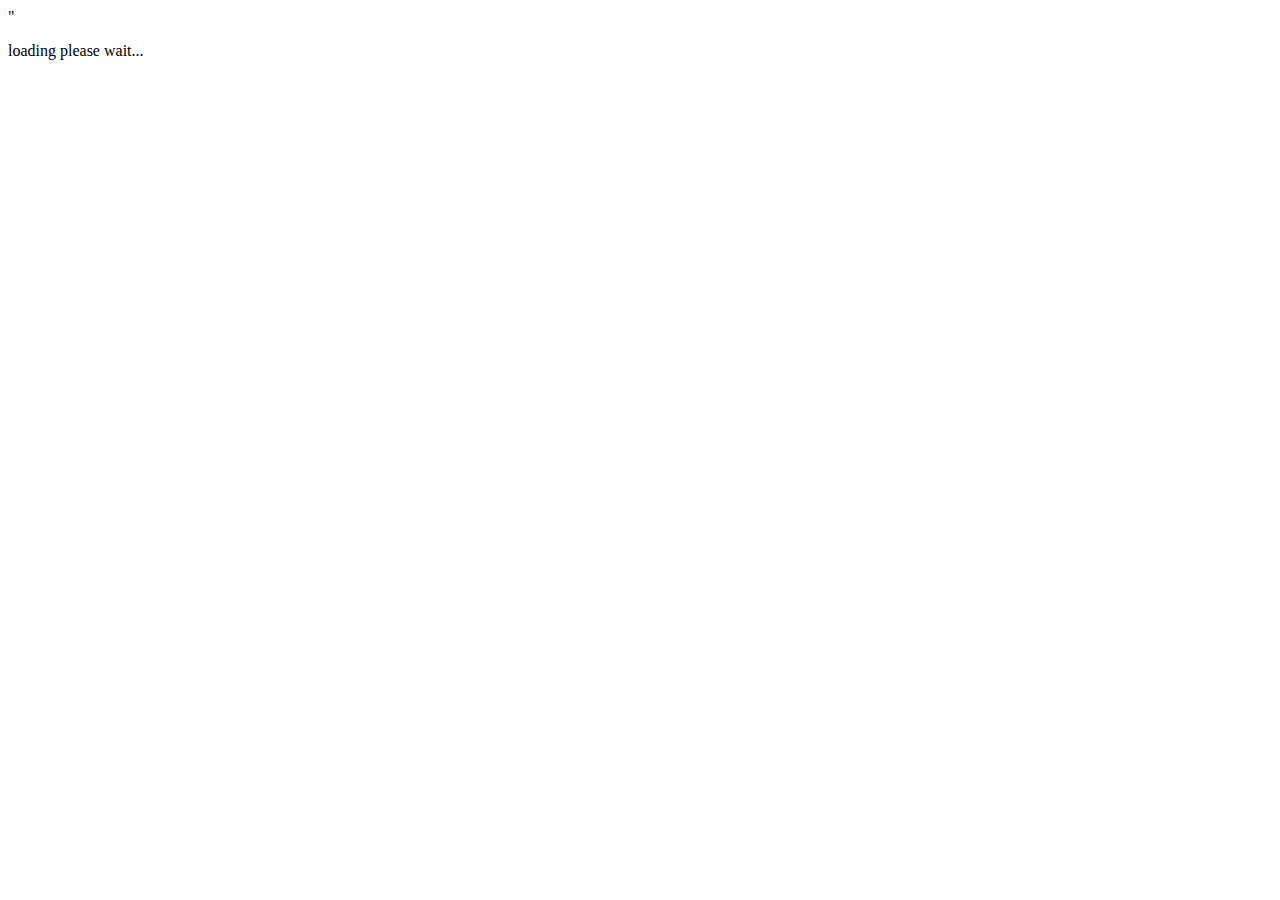
<file: src/index.html>
<!doctype html>
<html lang="en">
<head>
  <meta charset="utf-8">
  <title>Helloangular</title>
  <base href="/">
  <meta name="viewport" content="width=device-width, initial-scale=1">
  <link rel="icon" type="image/x-icon" href="favicon.ico">
  <link href="https://cdn.jsdelivr.net/npm/bootstrap@5.3.0-alpha3/dist/css/bootstrap.min.css" rel="stylesheet" integrity="sha384-KK94CHFLLe+nY2dmCWGMq91rCGa5gtU4mk92HdvYe+M/SXH301p5ILy+dN9+nJOZ" crossorigin="anonymous">"
</head>
<body>
  <app-root><p class="homepage" >loading please wait...</p></app-root>
</body>
</html>
</file>
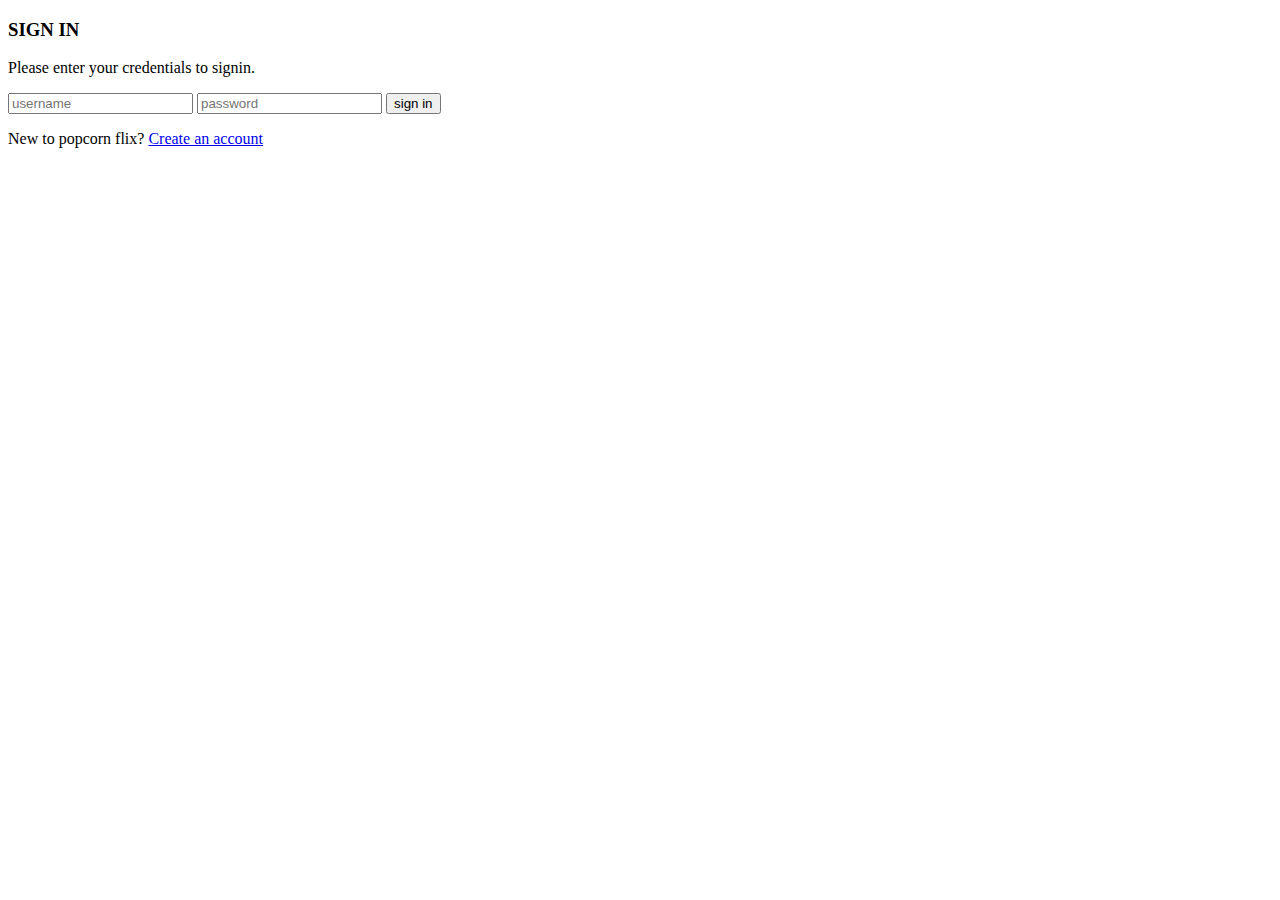
<file: src/app/login/login.component.html>
<!DOCTYPE html>
<html>
<head>

<title> CSS Login Screen Tutorial </title>
</head>
<body>
  <body>
    <div class="login-page">
      <div class="form">
        <div class="login">
          <div class="login-header">
            <h3>SIGN IN</h3>
            <p>Please enter your credentials to signin.</p>
          </div>
        </div>
        <form class="login-form">
          <input type="text" placeholder="username"/>
          <input type="password" placeholder="password"/>
          <button>sign in</button>
          <p class="message">New to popcorn flix? <a href="#">Create an account</a></p>
        </form>
      </div>
    </div>
</body>
</body>
</html>
</file>
